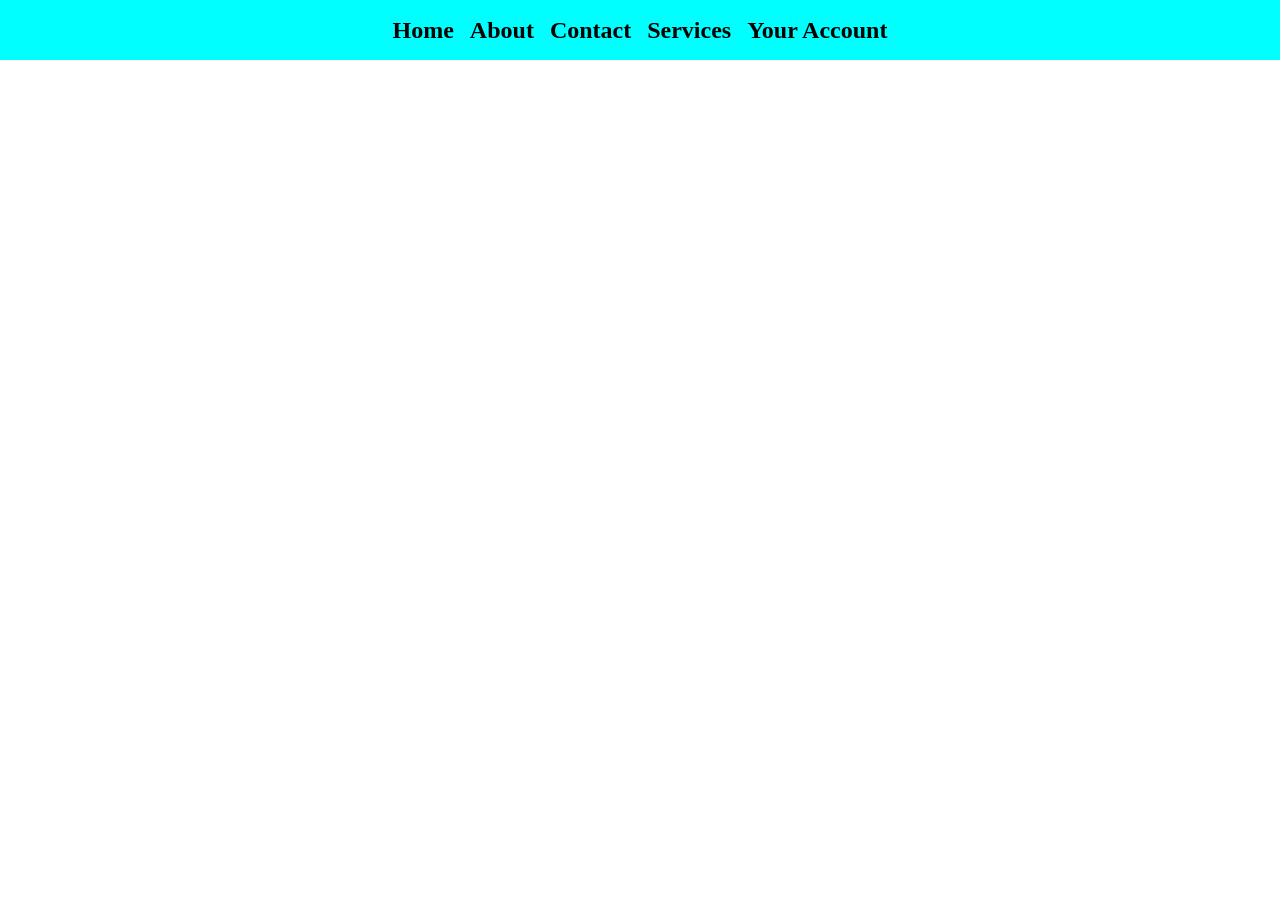
<file: Flexbox/index.html>
<!DOCTYPE html>
<html lang="en">

<head>
    <meta charset="UTF-8">
    <meta name="viewport" content="width=device-width, initial-scale=1.0">
    <title>Document</title>
    <link rel="stylesheet" href="style.css">
</head>

<body>
    <nav>
        <h2>Home</h2>
        <h2>About</h2>
        <h2>Contact</h2>
        <h2>Services</h2>
        <h2>Your Account</h2>
    </nav>
    <!-- <div class="parent">
        <div class="child1"></div>
        <div class="child2"></div>
        <div class="child3"></div>
        <div class="child1"></div>
        <div class="child2"></div>
        <div class="child3"></div>
    </div> -->
</body>

</html>
</file>
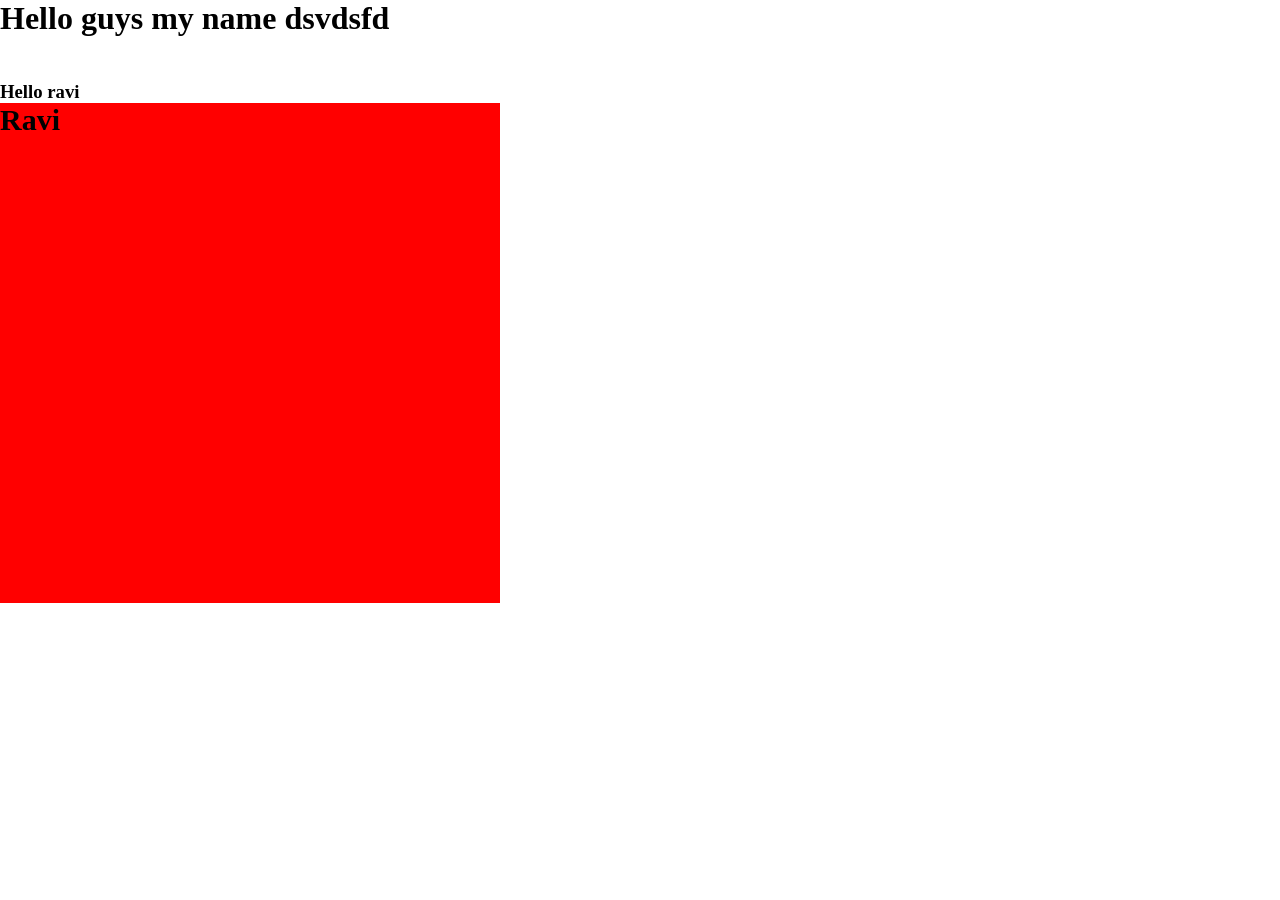
<file: Units&Viewports/index.html>
<!DOCTYPE html>
<html lang="en">
<head>
    <meta charset="UTF-8">
    <meta name="viewport" content="width=device-width, initial-scale=1.0">
    <title>Document</title>
    <link rel="stylesheet" href="style.css">
</head>
<body>
        <h1>Hello guys my name dsvdsfd</h1>
        <h3>Hello ravi</h3>

    <div id="parent">
        <!-- <h1>Hello guys my name dsvdsfd</h1> -->
        <h4>Ravi</h4>
        <div id="child"></div>
        <!-- <p>Lorem ipsum dolor sit, amet consectetur adipisicing elit. Asperiores minus molestiae reiciendis, laboriosam error earum aperiam tempore ipsum delectus. Qui illum quidem obcaecati numquam enim praesentium aut quo animi libero.</p> -->
    </div>
</body>
</html>
</file>
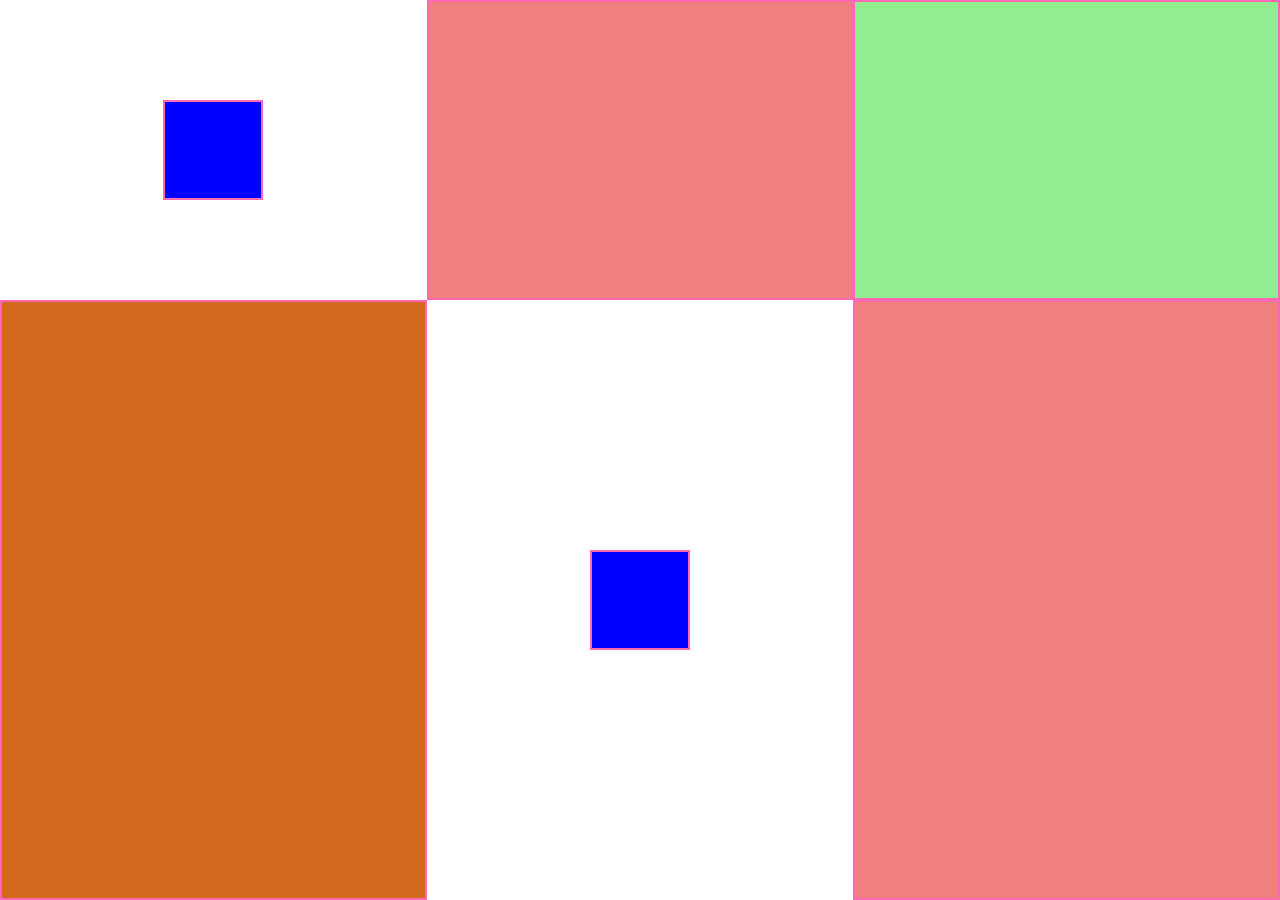
<file: grid/demo/index.html>
<!DOCTYPE html>
<html lang="en">
<head>
    <meta charset="UTF-8">
    <meta name="viewport" content="width=device-width, initial-scale=1.0">
    <title>GridLayout</title>
    <link rel="stylesheet" href="style.css">
</head>
<body>
     <div class="parent">
        <div class="child1"></div>
        <div class="child2"></div>
        <div class="child3"></div>
        <div class="child4"></div>
        <div class="child1"></div>
        <div class="child2"></div>
    </div>
</body>
</html>
</file>
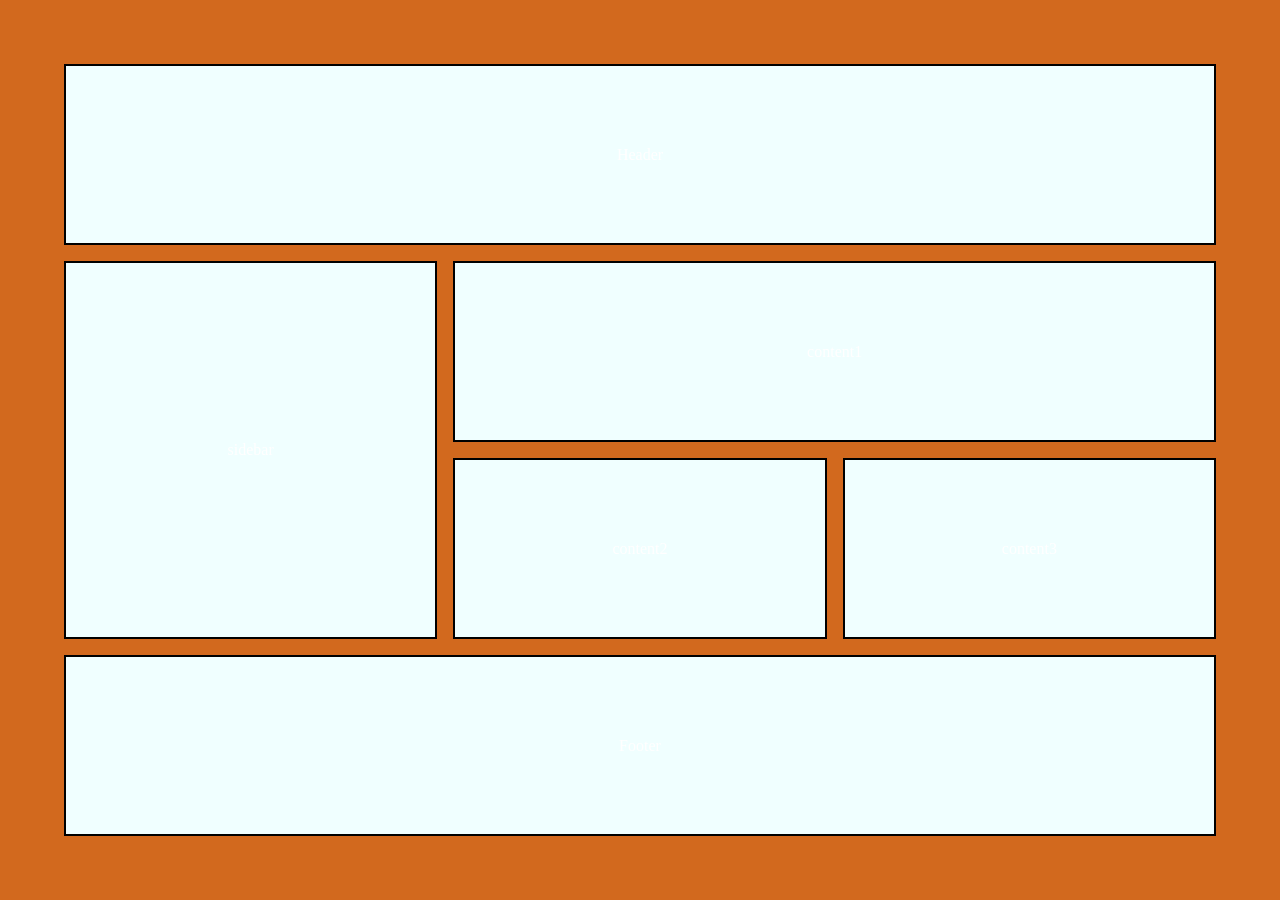
<file: grid/simple/grid.html>
<!DOCTYPE html>
<html lang="en">
<head>
    <meta charset="UTF-8">
    <meta name="viewport" content="width=device-width, initial-scale=1.0">
    <title>grid Layout</title>
    <link rel="stylesheet" href="grid.css">
</head>
<body>
    <div class="container">
        <div class="item Header">Header</div>
        <div class="item sidebar">sidebar</div>
        <div class="item content1">content1</div>
        <div class="item content2">content2</div>
        <div class="item content3">content3</div>
        <div class="item footer">Footer</div>
    </div>
</body>
</html>
</file>
<file: Flexbox/style.css>
*{
    margin: 0;
    padding: 0;
    box-sizing: border-box;
}
html,body{
    height: 100%;
    width: 100%;
}

nav{
    background-color: aqua;
    height: 60px;
    width: 100%;
    display: flex;
    justify-content: center;
    align-items: center;
    gap: 1rem;
}
 /* .parent{
    height: 100%;
    width: 100%;
    display: flex;
    flex-direction: flex;
    justify-content: space-evenly;
    align-items: center;
    flex-wrap: nowrap;
} */
/* .child1{
    height: 200px;
    width: 200px;
    background-image: url('https://plus.unsplash.com/premium_photo-1748106667800-16a64574c05f?w=1000&auto=format&fit=crop&q=60&ixlib=rb-4.1.0&ixid=M3wxMjA3fDB8MHxmZWF0dXJlZC1waG90b3MtZmVlZHwyfHx8ZW58MHx8fHx8');
    background-position: center;
    background-repeat: no-repeat;
    background-size: cover;
    border: 2px solid hotpink;
    flex-shrink: 0;
} */
/* .child2{
    height: 200px;
    width: 200px;
    background-color: lightcoral;
     background-image: url('https://images.unsplash.com/photo-1777471369951-681215f15a71?w=1000&auto=format&fit=crop&q=60&ixlib=rb-4.1.0&ixid=M3wxMjA3fDB8MHxmZWF0dXJlZC1waG90b3MtZmVlZHw1fHx8ZW58MHx8fHx8');
    background-position: center;
    background-repeat: no-repeat;
    background-size: cover;
    border: 2px solid hotpink;
    flex-shrink: 0;


} */
/* .child3{
    height: 200px;
    width: 200px;
    background-color: lightgreen;
     background-image: url('https://images.unsplash.com/photo-1780259106571-a868700d818b?w=1000&auto=format&fit=crop&q=60&ixlib=rb-4.1.0&ixid=M3wxMjA3fDB8MHx0b3BpYy1mZWVkfDEwfDZzTVZqVExTa2VRfHxlbnwwfHx8fHw%3D');
    background-position: center;
    background-repeat: no-repeat;
    background-size: cover;
    border: 2px solid hotpink;
    flex-shrink: 0;


} */
</file>
<file: Units&Viewports/style.css>
*{
    margin: 0;
    padding: 0;
    box-sizing: border-box;
}
html,body{
    height: 100%;
    width: 100%;
}


h1{
    /* font-size: 100px; */
    /* font-size: 20vw; */
    /* font-size: 10vmax; */
    /* font-size: 1em; */
    /* width: 10ch; */
}
h3{
    margin-top: 2lh;
}
#parent{
    height: 500px;
    width: 500px;
    font-size: 30px;
    background-color: red;
}


/* #child{
    height: 50%;
    width: 50%;
    background-color: lightblue;
} */
</file>
<file: grid/demo/style.css>
*{
    margin: 0;
    padding: 0;
    box-sizing: border-box;
}
html,body{
    height: 100%;
    width: 100%;
}
.parent{
    height: 100%;
    width: 100%;
    display: grid;
  grid-template-columns: 1fr 1fr 1fr;
  grid-template-rows: 300px 1fr ;
  /* grid-auto-flow: column; */
  /* grid-auto-flow: row; */
  /* grid-auto-flow: dense; */
} 
.child1{
    height: 100px;
    width: 100px;
    background-color: blue;
    border: 2px solid hotpink;
    flex-shrink: 0;
    align-self: center;
    justify-self: center;
}
.child2{ 
    background-color: lightcoral;
    border: 2px solid hotpink;
    flex-shrink: 0;
}
 .child3{
    background-color: lightgreen;
    border: 2px solid hotpink;
    flex-shrink: 0;
}
 .child4{
    background-color: chocolate;
    border: 2px solid hotpink;
    flex-shrink: 0;
}
</file>
<file: grid/simple/grid.css>
* {
    margin: 0;
    padding: 0;
    box-sizing: border-box;
}

html,
body {
    height: 100%;
    width: 100%;
}
.container{
    height: 100%;
    width: 100%;
    display: grid;
    /* grid-template-columns: 1fr 1fr 1fr; */
    /* grid-template-columns: repeat(3,1fr); */
    /* grid-template-rows: 1f 1fr; */
    /* grid-template-rows: repeat(4,1fr); */

    grid-template-columns: repeat(1,fr);
    grid-template-rows: repeat(6,1fr);


    padding: 4rem;
    /* row-gap: 1rem;
    column-gap: 1rem; */
    gap: 1rem;
    background-color: chocolate;
}
.item{
    display: flex;
    justify-content: center;
    align-items: center;
    background-color: azure;
    border: 2px solid black;
    color: white;
}
@media (min-width:768px){
 .container{
    grid-template-columns: repeat(3,1fr);
    grid-template-rows: repeat(4,1fr);

 }   
.Header{
    grid-column-start: 1;
    grid-column-end: 4;
}
.footer{
    grid-column-start: 1;
    grid-column-end: 4;
}
.sidebar{
    grid-row-start: 2;
    grid-row-end: 4;
}
.content1{
    grid-column-start: 2;
    grid-column-end: 4;
}
}
</file>
